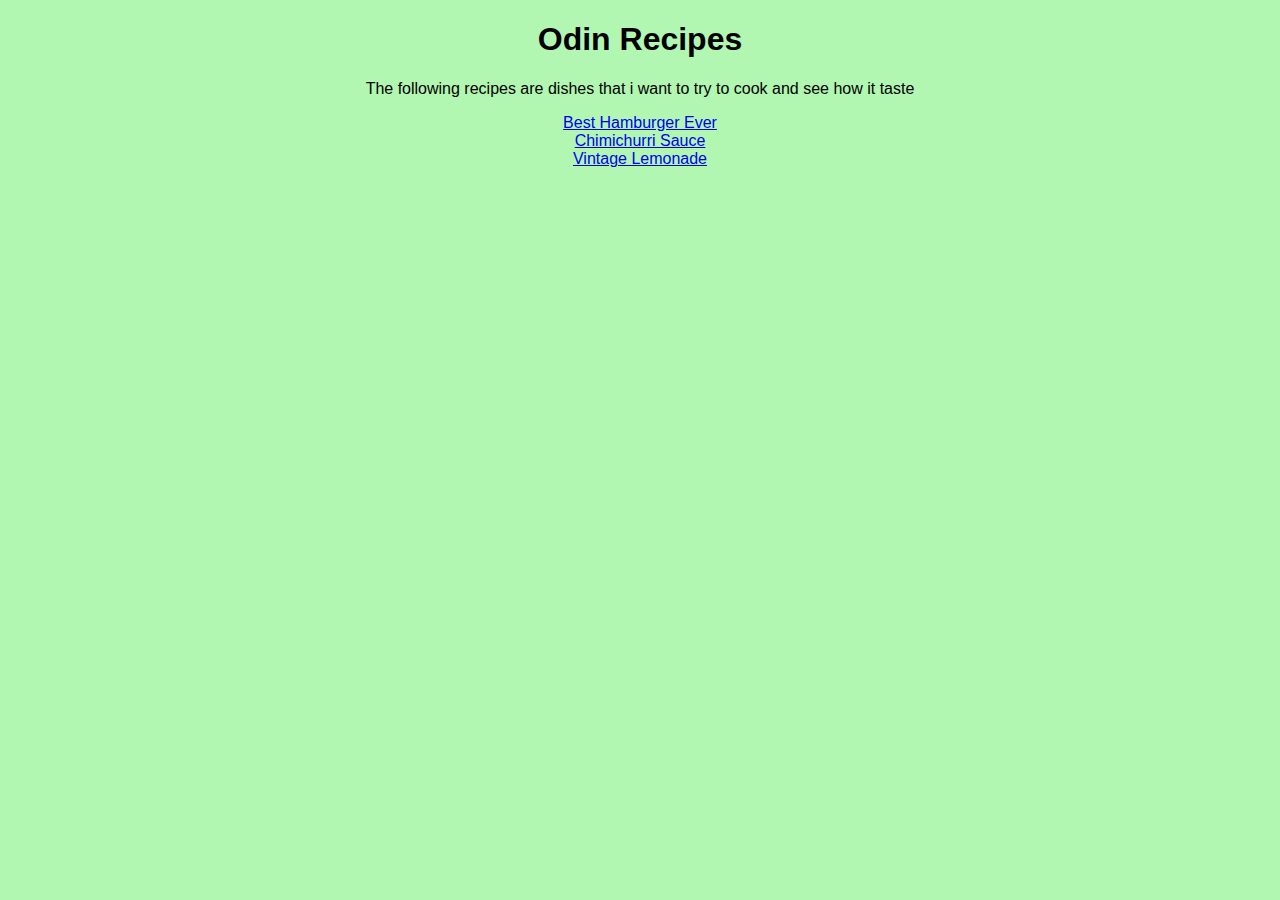
<file: index.html>
<!DOCTYPE html>
<html lang="en">
<head>
    <meta charset="UTF-8">
    <title>Recipes</title>
    <link rel="stylesheet" href="style.css">
</head>
<body>
    <h1>
        Odin Recipes
    </h1>
    <p>The following recipes are dishes that i want to try to cook and see how it taste</p>
    <ul class="list-recipes">
        <li><a href="recipes/hamburger.html">Best Hamburger Ever</a></li>
        <li><a href="recipes/chimichurri.html">Chimichurri Sauce</a></li>
        <li><a href="recipes/lemonade.html">Vintage Lemonade</a></li>
    </ul>
  
</body>
</html>
</file>
<file: style.css>
body {
    font-family: Arial, Helvetica, sans-serif;
    background-color: rgb(177, 247, 177);
    color: black;
    text-align: center;
}

.list-recipes {
    list-style-type: none;
    padding: 0;
}
</file>
